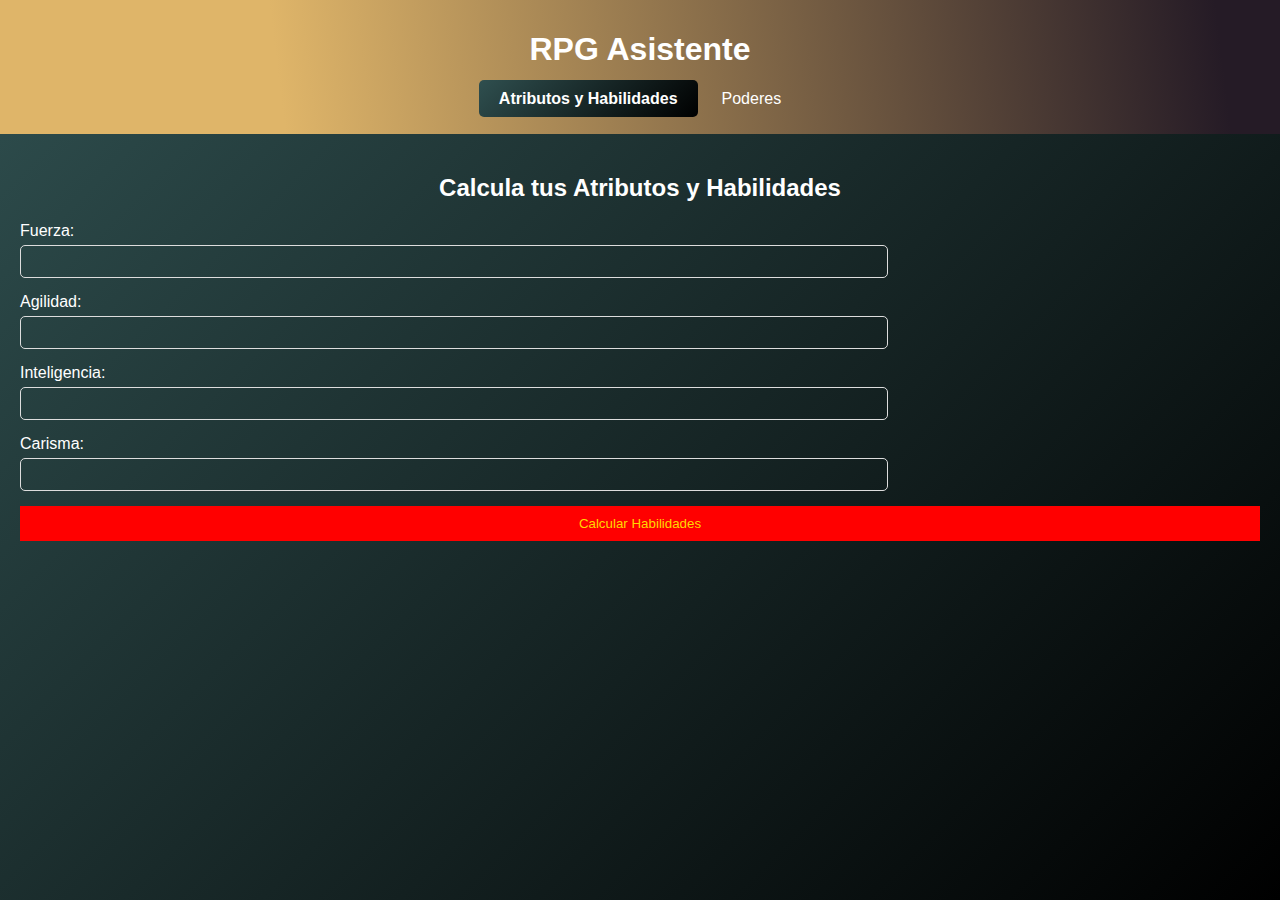
<file: base.html>
<html lang="es">
<head>
    <meta charset="UTF-8">
    <meta name="viewport" content="width=device-width, initial-scale=1.0">
    <title>RPG Asistente</title>
    <link rel="stylesheet" href="styles.css">
</head>
<body>
    <header>
        <h1>RPG Asistente</h1>
        <nav>
            <ul>
                <li><a href="#" id="tab1" class="active">Atributos y Habilidades</a></li>
                <li><a href="#" id="tab2">Poderes</a></li>
            </ul>
        </nav>
    </header>
    <main>
        <section id="section1">
            <h2>Calcula tus Atributos y Habilidades</h2>
            <div class="form-group">
                <label for="fuerza">Fuerza:</label>
                <input type="number" id="fuerza" name="fuerza">
            </div>
            <div class="form-group">
                <label for="agilidad">Agilidad:</label>
                <input type="number" id="agilidad" name="agilidad">
            </div>
            <div class="form-group">
                <label for="inteligencia">Inteligencia:</label>
                <input type="number" id="inteligencia" name="inteligencia">
            </div>
            <div class="form-group">
                <label for="carisma">Carisma:</label>
                <input type="number" id="carisma" name="carisma">
            </div>
            <button onclick="calcularHabilidades()">Calcular Habilidades</button>
            <div id="resultados"></div>
        </section>
        <section id="section2" class="hidden">
            <h2>Poderes del Héroe</h2>
            <div class="form-group">
                <label for="clase">Clase:</label>
                <select id="clase" name="clase">
                    <option value="arquero">Arquero</option>
                    <option value="paladin">Paladín</option>
                    <option value="cruzado">Cruzado</option>
                    <option value="picaro">Pícaro</option>
                    <option value="sacerdote">Sacerdote</option>
                    <option value="salmista">Salmista</option>
                </select>
            </div>
            <div class="form-group">
                <label for="nivel">Nivel:</label>
                <input type="number" id="nivel" name="nivel">
            </div>
            <button onclick="mostrarPoderes()">Mostrar Poderes</button>
            <div id="carrousel">
                <div class="carrousel-item">Poder 1</div>
                <div class="carrousel-item">Poder 2</div>
                <div class="carrousel-item">Poder 3</div>
            </div>
        </section>
    </main>
    <script src="scripts.js"></script>
</body>
</html>
</file>
<file: styles.css>
body {
  font-family: Arial, sans-serif;
  margin: 0;
  padding: 0;
  background: linear-gradient(135deg, #2f4f4f 0%, #000000 100%);
  color: #ffffff; /* Blanco */
}

header {
  background: linear-gradient(
    83deg,
    rgba(223, 181, 105, 1) 22%,
    rgba(37, 27, 38, 1) 95%
  );
  color: #fff;
  padding: 10px;
  text-align: center;
}
.logo-container {
  display: flex;
  align-items: center;
  justify-content: center;
}

.logo-container img.logo {
  width: 150px; /* Ajusta el tamaño según sea necesario */
  height: auto;
  margin-right: 10px; /* Espacio entre el logo y el título */
}

nav ul {
  list-style: none;
  padding: 0;
  display: flex;
  justify-content: center;
  margin-top: 10px;
}

nav ul li {
  margin: 0 2px;
}

nav ul li a {
  color: #fff; /* Dorado/Amarillo */
  text-decoration: none;
  padding: 10px 20px;
  border-radius: 5px;
  transition: background 0.3s;
}

nav ul li a.active,
nav ul li a:hover {
  background: linear-gradient(135deg, #2f4f4f 0%, #000000 100%);
}
nav ul li a.active {
  font-weight: bold;
}

main {
  padding: 20px;
}

.hidden {
  display: none;
}

.form-group {
  margin-bottom: 15px;
}

.form-group label {
  display: block;
  margin-bottom: 5px;
}

.form-group select,
.form-group input {
    width: 100%;
    padding: 10px;
    box-sizing: border-box;
    border: 1px solid #ddd;
    border-radius: 5px;
    background: transparent;
    color: #FFFFFF; /* Blanco */
}
h2 {
  text-align: center;
}

button {
  display: block;
  width: 100%;
  padding: 10px;
  background: red;
  color: #ffd700;
  border: none;
  cursor: pointer;
}

button:hover {
  background: #555;
}

table {
  width: 100%;
  border-collapse: collapse;
  margin: 20px 0;
}

table,
th,
td {
  border: 1px solid #ddd;
}

th,
td {
  padding: 10px;
  text-align: center;
}
#danio-ataque {
    font-weight: bold;
    text-align: center;
    background-color: rgba(0, 0, 0, 0.1);
    color: white;
}

#objeto, #dado {
    width: 50px;
    text-align: center;
    margin: 0 5px;
}
#carrousel {
  display: flex;
  overflow-x: auto;
  scroll-snap-type: x mandatory;
}

.carrousel-item {
  flex: 0 0 auto;
  width: 80%;
  margin: 10px;
  padding: 20px;
  background: #0000;
  border-radius: 10px;
  scroll-snap-align: center;
  text-align: center;
}

input[type="number"] {
    width: 70%;
    padding: 8px;
    box-sizing: border-box;
    border: 1px solid #ddd;
    border-radius: 5px;
    text-align: center;
    background: transparent;
    color: #FFFFFF; /* Blanco */
}

.form-group.inline {
  display: flex;
  align-items: center;
  text-align: center;
  justify-content: center; /* Centrar horizontalmente */
  gap: 10px; /* Ajusta el espacio entre los elementos según sea necesario */
}

.form-group.inline label {
  margin-bottom: 0; /* Elimina el margen inferior de las etiquetas para que se alineen correctamente */
}

.form-group.inline .field {
  flex: 1; /* Hace que los elementos ocupen el mismo espacio */
}
select {
    text-align: center;
  font-size:20px;
    text-align-last: center; /* Para algunos navegadores como Firefox */
}
#clase {
  width: 150px; /* Ajusta el tamaño según sea necesario */
}

#nivel {
  width: 80px; /* Ajusta el tamaño según sea necesario */
}

#controls {
    margin-bottom: 10px;
}

#map-code {
    margin-left: 10px;
    padding: 5px;
}

#load-map-button {
    margin-left: 10px;
    padding: 5px;
    background-color: #333;
    color: white;
    border: none;
    cursor: pointer;
}

#map-container {
    position: relative;
   width: 100%;
    height: 70vh;
    touch-action: none;
    background-color: #f0f0f0; /* Color de fondo para visualizar mejor la cuadrícula */
    overflow: hidden; /* Para que el contenido no se desborde */
}

#map-content {
    position: absolute;
    top: 0;
    left: 0;
    width: 100%;
    height: 100%;
    display: flex;
    align-items: center;
    justify-content: center;
}

#map {
    max-width: 100%;
    max-height: 100%;
    transform-origin: center center;
}

#grid {
    position: absolute;
    top: 0;
    left: 0;
    width: 100%;
    height: 100%;
    display: grid;
    grid-template-columns: repeat(10, 1fr);
    grid-template-rows: repeat(10, 1fr);
    pointer-events: none;
}

.cell {
    border: 1px solid rgba(0, 0, 0, 0.5); /* Color de las líneas de la cuadrícula */
}

.marker {
    position: absolute;
    width: 24px;
    height: 24px;
    background-color: red;
    border-radius: 50%;
    transform: translate(-50%, -50%);
    pointer-events: none;
}

#reset-button {
    margin: 10px;
    padding: 10px;
    background-color: #333;
    color: white;
    border: none;
    cursor: pointer;
}
</file>
